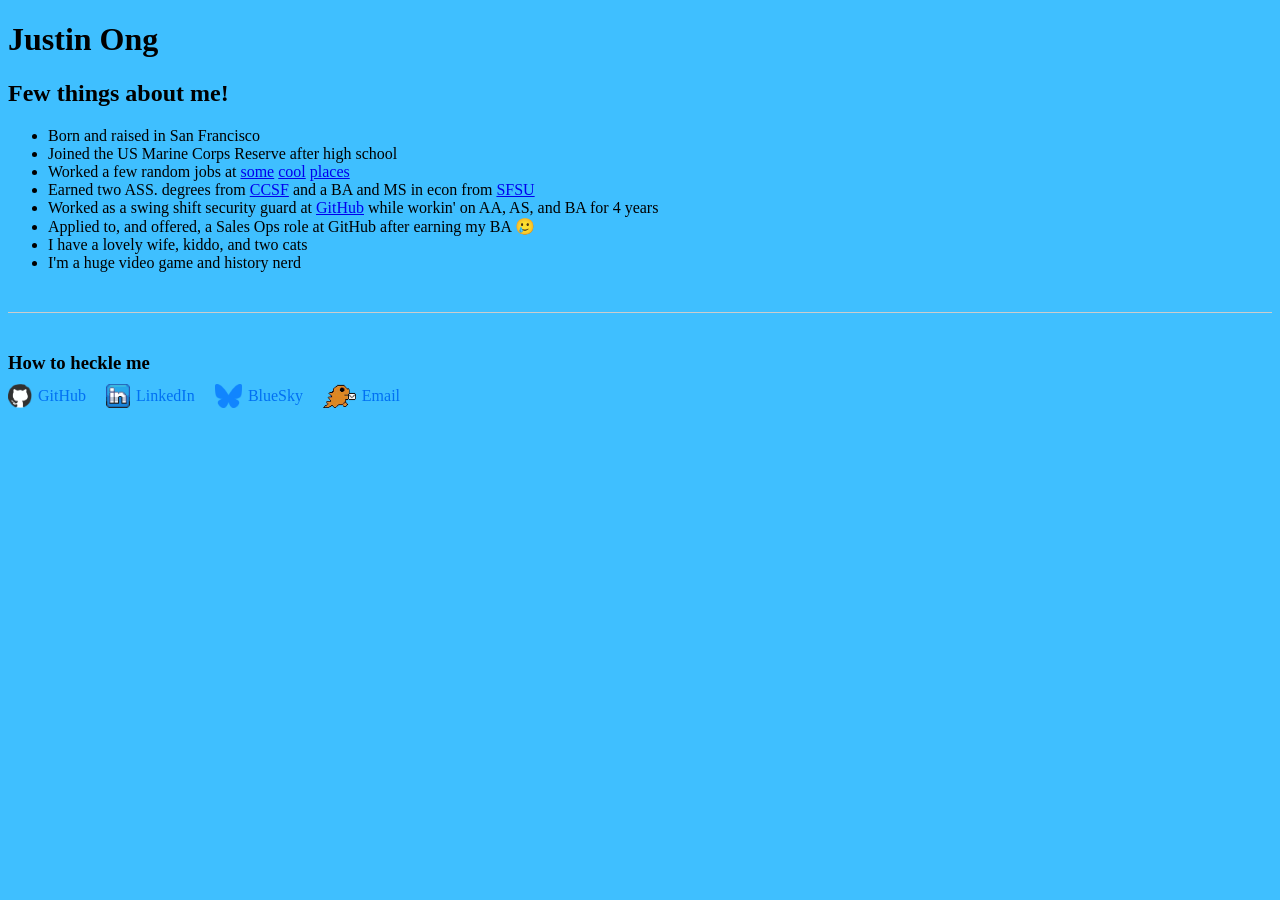
<file: index.html>
<!DOCTYPE html>
<html lang="en">
<head>
  <meta charset="UTF-8" />
  <meta name="viewport" content="width=device-width, initial-scale=1.0"/>
  <title>Justin Ong</title>
  <link rel="stylesheet" href="style.css" />
</head>
  <body>

    <main>

      <h1>Justin Ong</h1>

      <h2>Few things about me!</h2>
      <ul>
        <li>Born and raised in San Francisco</li>
        <li>Joined the US Marine Corps Reserve after high school</li>
        <li>Worked a few random jobs at <a href="https://www.6waves.com/">some</a> <a href="https://tango.me/">cool</a> <a href="https://www.gummicube.com/">places</a></li>
        <li>Earned two ASS. degrees from <a href="https://www.ccsf.edu/">CCSF</a> and a BA and MS in econ from <a href="https://www.sfsu.edu/">SFSU</a></li>
        <li>Worked as a swing shift security guard at <a href="https://github.com/">GitHub</a> while workin' on AA, AS, and BA for 4 years</li>
        <li>Applied to, and offered, a Sales Ops role at GitHub after earning my BA 🥲</li>
        <li>I have a lovely wife, kiddo, and two cats</li>
        <li>I'm a huge video game and history nerd</li>
      </ul>

      <footer>
        <h3>How to heckle me</h3>
        <nav>
          <a href="https://github.com/justinong415" target="_blank">
            <img src="images/icon-github.gif" alt="GitHub" class="contact-icon" />
            GitHub
          </a>
          <a href="https://www.linkedin.com/in/justinong415/" target="_blank">
            <img src="images/icon-linkedin.png" alt="LinkedIn" class="contact-icon" />
            LinkedIn
          </a>
          <a href="https://bsky.app/profile/henchmanjustin.bsky.social" target="_blank">
            <img src="images/icon-bluesky.png" alt="BlueSky" class="contact-icon" />
            BlueSky
          </a>
          <a href="mailto:henchmanjustin@gmail.com" target="_blank">
            <img src="images/icon-email.gif" alt="Email" class="contact-icon" />
            Email
          </a>
        </nav>
      </footer>

      
    </main>

    <!-- ===================== -->
    <!--   CLOUD ANIMATION JS  -->
    <!-- ===================== -->
    <script>
      const cloudImages = [
          'images/airship-1.gif',
          'images/airship-2.gif',
          'images/airship-3.gif',
          'images/airship-4.gif',
          'images/airship-5.gif',
          'images/airship-6.gif',
          'images/airship-7.gif',
          'images/balloon-fighter.gif',
          'images/cloud-1.png',
          'images/cloud-2.png',
          'images/cloud-3.png',
          'images/cloud-4.png',
          'images/cloud-5.png',
          'images/cloud-6.png',
          'images/cloud-7.gif',
          'images/eggman-hovercraft-flying.gif',
          'images/f14-tomcat-jet.gif',
          'images/flying-key.gif',
          'images/flying-mystery-prize-block.gif',
          'images/flying-pig.gif',
          'images/flying-shyguy-balloons.gif',
          'images/flying-zubat.gif',
          'images/flying_money.gif',
          'images/goku-flying-nimbus.gif',
          'images/jetpack-megaman.gif',
          'images/kiki-flying-broom.gif',
          'images/kirby-angel.gif',
          'images/mario-airplane.gif',
          'images/neko_balloon.gif',
          'images/pikachu_balloons.gif',
          'images/yoshi-plane.gif'
      ];

      const CLOUD_DURATION_MS = 30000;
      const TRIGGER_PERCENT   = 0.25;

      let currentCloud = null;
      let spawnTimeout = null;

      function getRandomCloud() {
        return cloudImages[Math.floor(Math.random() * cloudImages.length)];
      }

      function getRandomAltitude() {
        const percent = Math.random() * 78 + 2;
        return percent + 'vh';
      }

      function spawnCloud() {
        const cloud = document.createElement('img');
        cloud.src = getRandomCloud();
        cloud.classList.add('cloud');
        cloud.style.top = getRandomAltitude();
        cloud.style.animationDuration = CLOUD_DURATION_MS + 'ms';

        cloud.addEventListener('animationend', () => {
          cloud.remove();
        });

        document.body.appendChild(cloud);
        currentCloud = cloud;

        const triggerTime = CLOUD_DURATION_MS * TRIGGER_PERCENT;
        spawnTimeout = setTimeout(() => {
          spawnCloud();
        }, triggerTime);
      }

      spawnCloud();
    </script>

  </body>
</html>
</file>
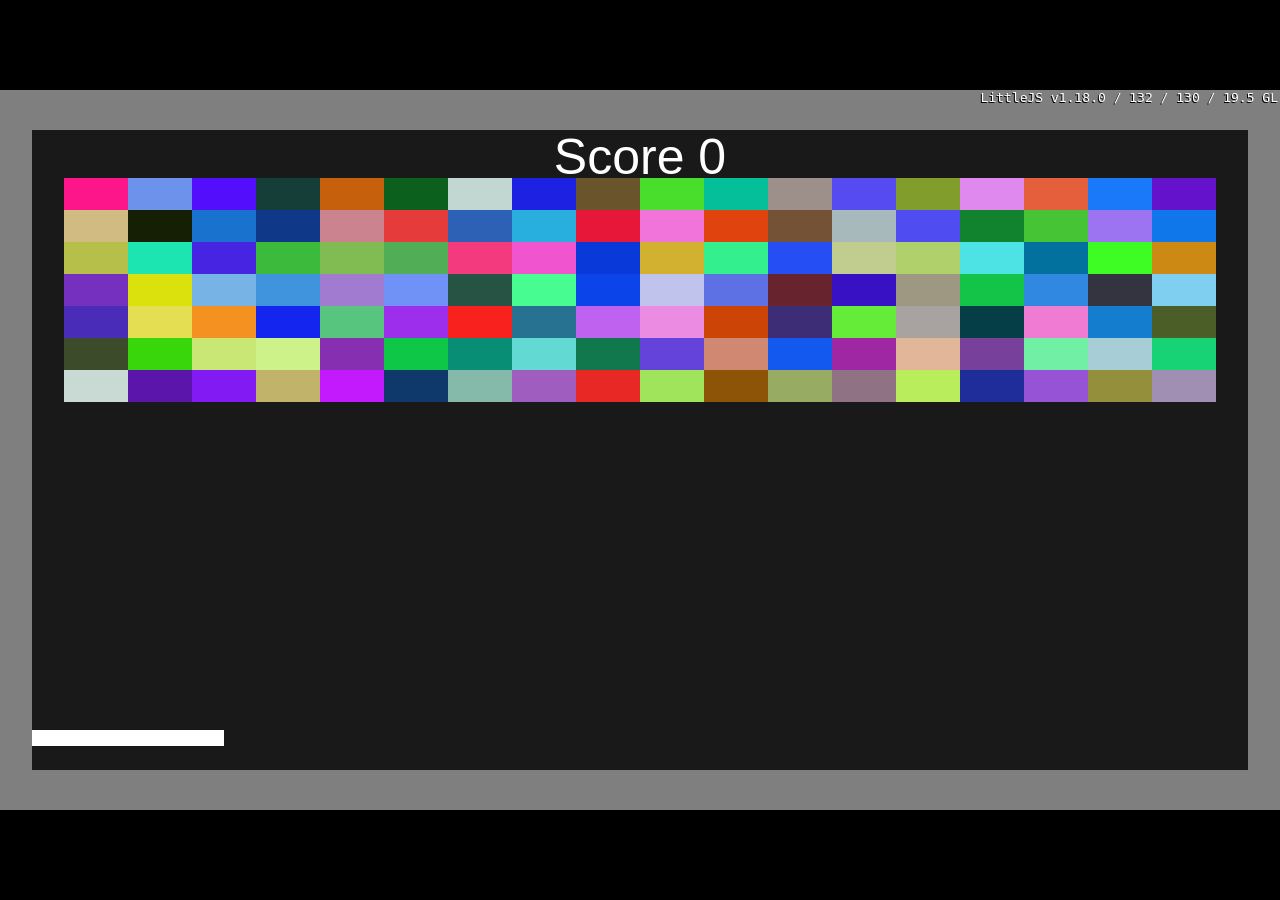
<file: games/breakoutTutorial/index.html>
<!DOCTYPE html><head>
<title>LittleJS Breakout Tutorial</title>
<meta charset=utf-8>
<meta name=apple-mobile-web-app-capable content=yes>
<meta name=mobile-web-app-capable content=yes>
<link rel=icon type=image/png href=../favicon.png>
</head><body>
<script src=game.js type=module></script>
</file>
<file: style.css>
main {
  position: relative;
  z-index: 1;         /* In front of clouds */
}

body {
  background-color: #3fbfff;
  overflow-x: hidden; /* Prevent horizontal scrollbar from clouds */
}

footer {
  margin-top: 40px;
  padding: 20px 0;
  border-top: 1px solid #ccc;
}

footer h3 {
  margin-bottom: 10px;
}

footer nav {
  display: flex;
  gap: 20px;
}

/* Align icon and text side by side */
footer nav a {
  text-decoration: none;
  color: #0070f3;
  display: flex;          /* Puts icon and text in a row */
  align-items: center;    /* Vertically centers icon with text */
  gap: 6px;               /* Space between icon and text */
}

footer nav a:hover {
  text-decoration: underline;
}

/* Contact icons */
.contact-icon {
  height: 24px;           /* Match your link text height (~24px) */
  width: auto;            /* Scale width naturally */
  display: inline-block;
  vertical-align: middle;
}

/* ===================== */
/*   CLOUD ANIMATIONS    */
/* ===================== */

.cloud {
  position: fixed;        /* Fixed so clouds float over the page */
  top: 0;
  right: -300px;          /* Start off-screen to the right */
  width: 200px;           /* Adjust to fit your cloud image sizes */
  height: auto;         /* Use the image's natural height */
  width: auto;          /* Use the image's natural width */
  pointer-events: none;   /* Visitors cannot interact with clouds */
  z-index: -1;             /* Behind page content */
  animation: floatCloud linear forwards;
}

@keyframes floatCloud {
  from {
    transform: translateX(0);
  }
  to {
    /* Move far enough left to go fully off the left side of the screen */
    transform: translateX(calc(-100vw - 300px));
  }
}
</file>
